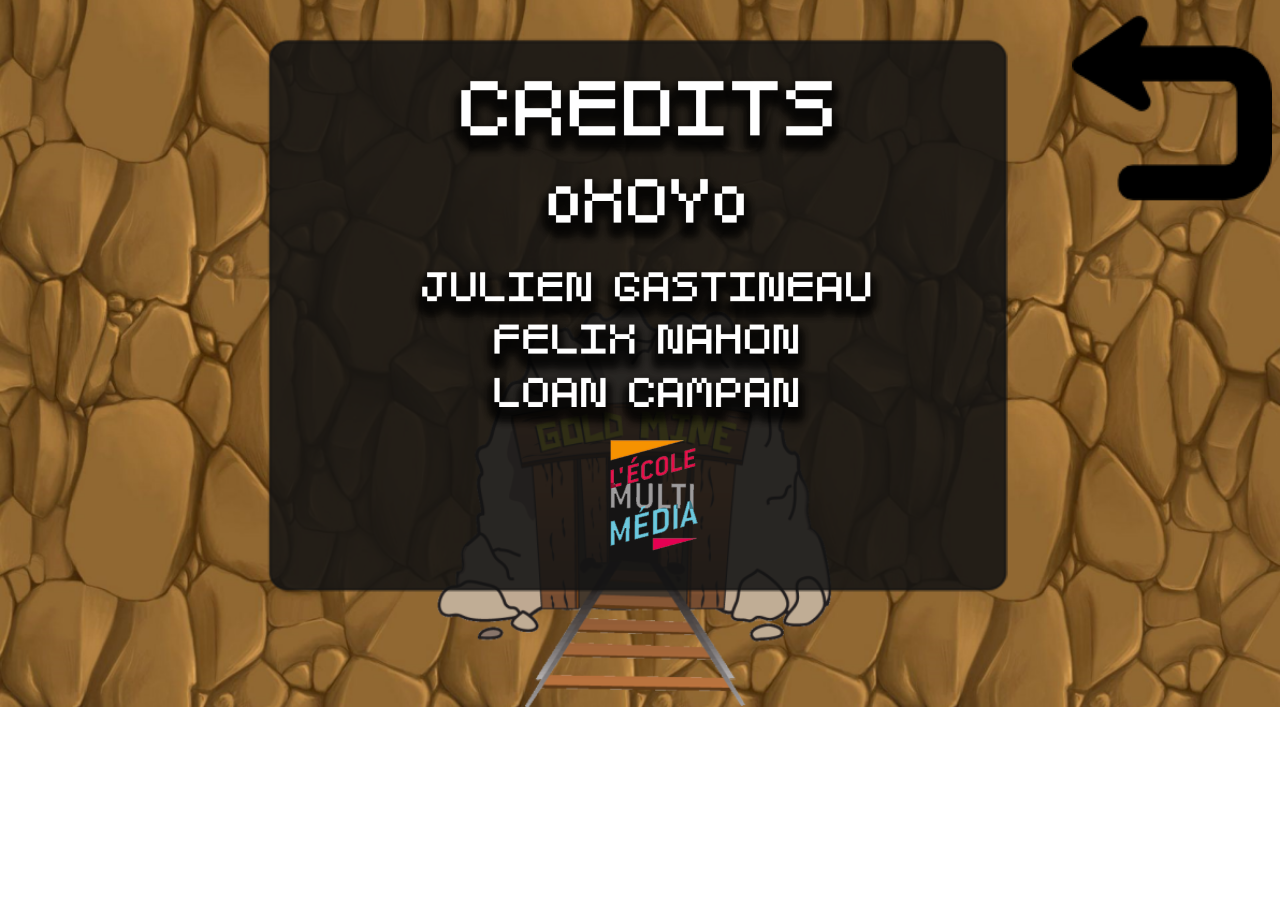
<file: client/credits.html>
<!DOCTYPE html>
<html lang="en">
<head>
	<meta charset="UTF-8">
	<meta name="description" content="Dual Mobile Credits">
	<meta name="viewport" content="width=device-width, initial-scale=1, maximum-scale=1">
	<link rel="stylesheet" href="css/menu.css"/>
	<title>credits</title>
</head>
<body>
	<a href="menu.html" class="retour_page"><img src="assets/images/arrows.png" class="retour_page"></a>
	<img src="assets/images/credits1.png" class="credits">
	
</body>
</html>
</file>
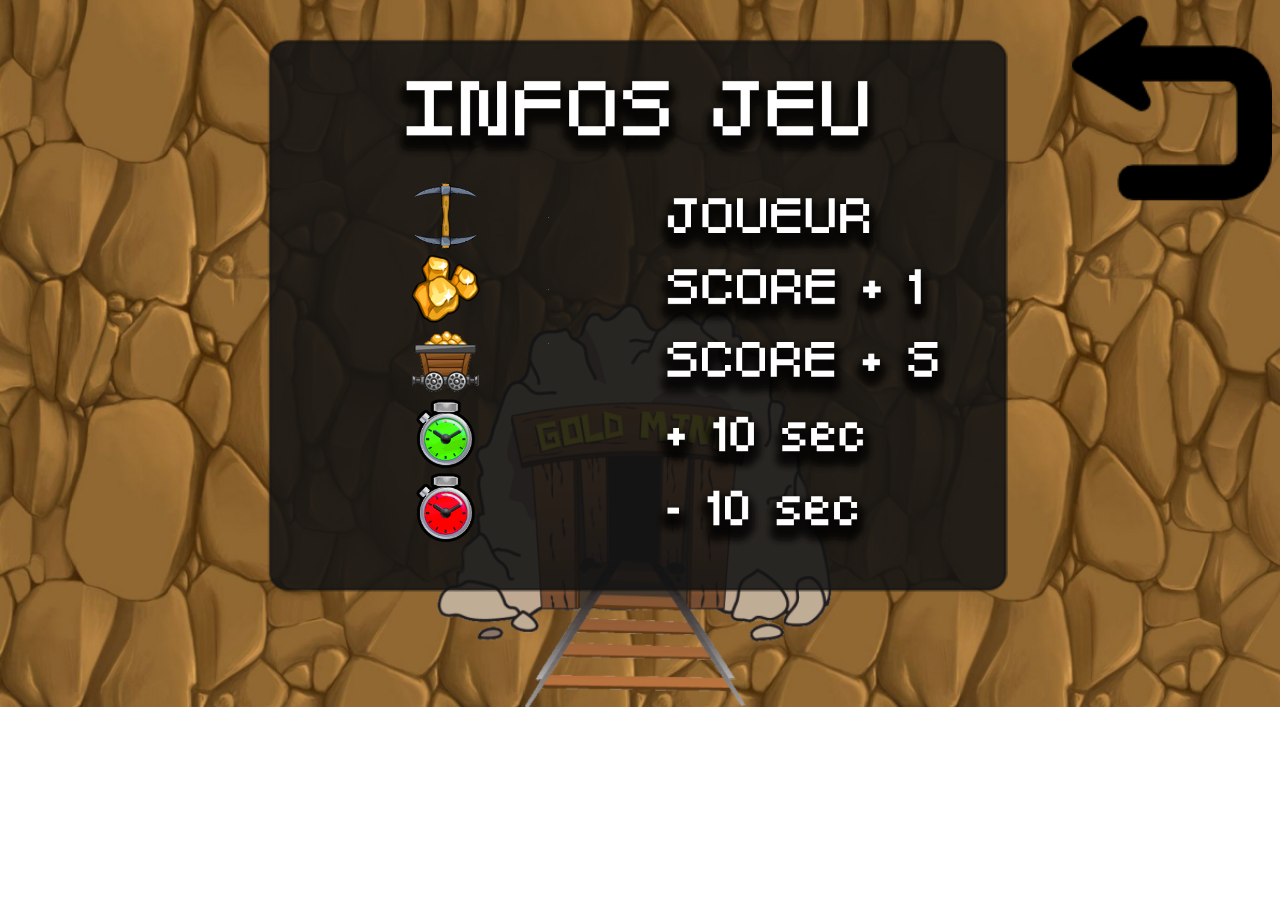
<file: client/infos.html>
<!DOCTYPE html>
<html lang="en">
<head>
	<meta charset="UTF-8">
	<meta name="description" content="Dual Mobile Infos">
	<meta name="viewport" content="width=device-width, initial-scale=1, maximum-scale=1">
	<link rel="stylesheet" href="css/menu.css"/>
	<title>infos</title>
</head>
<body>
	<a href="menu.html" class="retour_page"><img src="assets/images/arrows.png" class="retour_page"></a>
	<img src="assets/images/infos.png" class="infos">
	
</body>
</html>
</file>
<file: client/css/menu.css>
@font-face {
    font-family: "Golden";
    src: url('../assets/fonts/golden.TTF');
}
body {
    font-family: "Golden",Arial, sans-serif;
    color: #1c1c1c;
    background-image: url('../assets/images/goldMine2.png');
    background-size: 100%; 
    background-position: 50% 15%;
    background-repeat: no-repeat;
    vertical-align: middle;
    text-align: center;
    overflow: hidden;
}
 
p,
ul {
    margin: 0 0 1.5em;
}
 
ul {
    list-style: disc;
    padding: 0 0 0 20px;
}
 
a {
    color: #1D745A;
}
 
h1 {
    color: #fff;
    font-size: 2em;
}
 
h1.logo a {
    color: #d8d8d8;
    text-decoration: none;
    font-weight: bold;
    text-transform: uppercase;
    font-size: 20px;
    line-height: 22px;
    float: left;
    letter-spacing: 0.2em;
}
 
a.to_nav {
    float: right;
    color: #fff;
    background: #4e4e4e;
    text-decoration: none;
    padding: 0 10px;
    font-size: 12px;
    font-weight: bold;
    line-height: 22px;
    height: 22px;
    text-transform: uppercase;
    letter-spacing: 0.1em;
    -webkit-border-radius: 2px;
    -moz-border-radius: 2px;
    border-radius: 2px;
}
 
a.to_nav:hover,
a.to_nav:focus {
    color: #1c1c1c;
    background: #ccc;
}

#primary_nav ul {
    list-style: none;
    background: #1c1c1c;
    padding: 0 0;
}
 
#primary_nav li a {
    display: block;
    padding: 0 20px;
    color: #fff;
    text-decoration: none;
    font-weight: bold;
    text-transform: uppercase;
    letter-spacing: 0.1em;
    letter-spacing: 0.1em;
    line-height: 3em;
    height: 3em;
    border-bottom: 1px solid #383838;
}
 
#primary_nav li:last-child a {
    border-bottom: none;
}
 
#primary_nav li a:hover,
#primary_nav li a:focus {
    color: #1c1c1c;
    background: #ccc;
}
.retour_page {
    width: 200px;
    float: right;
}
.credits, .infos {
    width: 65%;
    margin-left: 200px;
}

@media only screen and (max-width: 800px){
    body{
        background-size: 300% !important;
    }
    .credits, .infos{
        width: 100%;
        margin-left: 0 !important;
    }
    .retour_page{
        width: 2em !important;
        float: none !important;
    }
}
</file>
